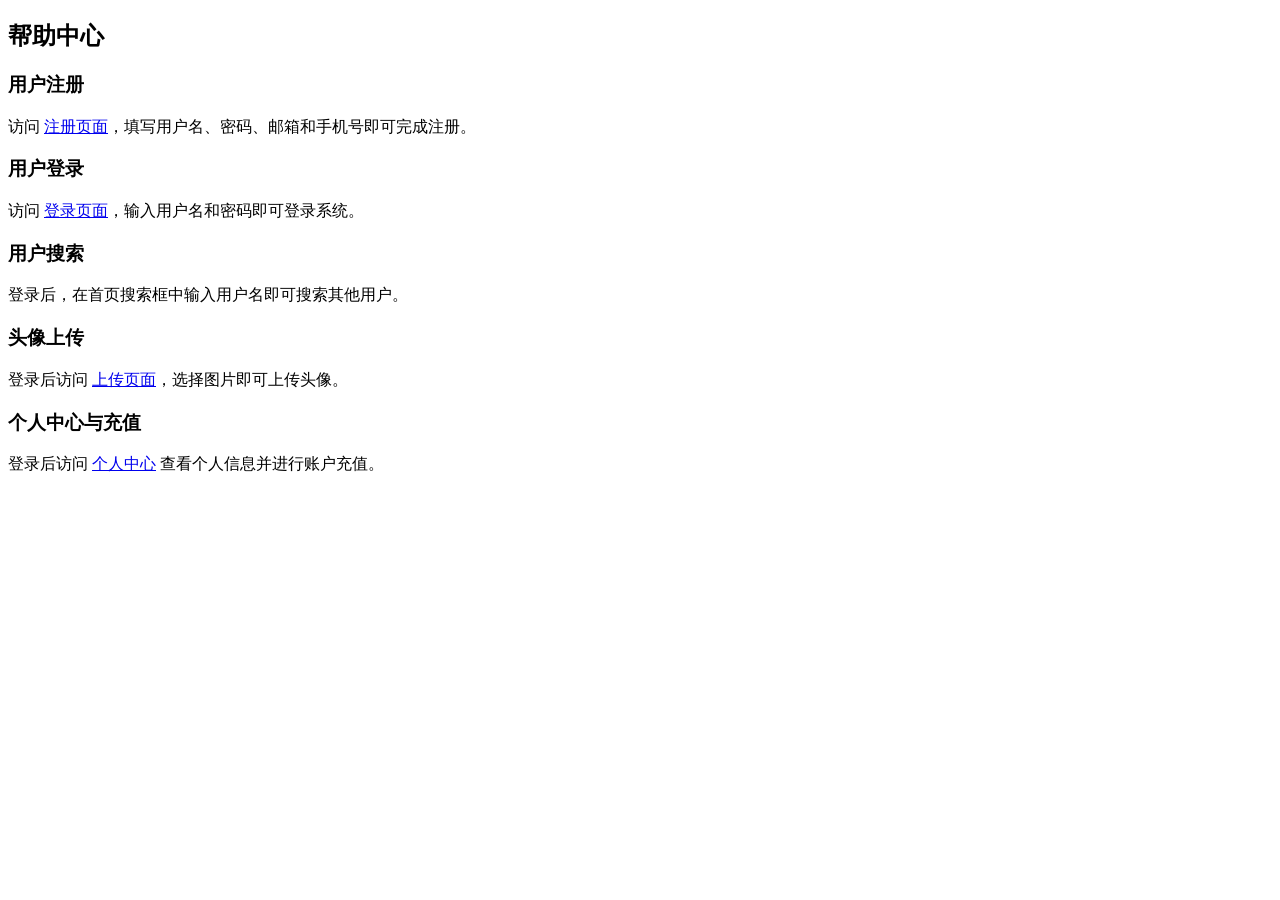
<file: pages/help.html>
<!DOCTYPE html>
<html>
<head>
    <meta charset="UTF-8">
    <title>帮助中心</title>
</head>
<body>
    <h2>帮助中心</h2>
    <div class="help-section">
        <h3>用户注册</h3>
        <p>访问 <a href="/register">注册页面</a>，填写用户名、密码、邮箱和手机号即可完成注册。</p>
    </div>
    <div class="help-section">
        <h3>用户登录</h3>
        <p>访问 <a href="/login">登录页面</a>，输入用户名和密码即可登录系统。</p>
    </div>
    <div class="help-section">
        <h3>用户搜索</h3>
        <p>登录后，在首页搜索框中输入用户名即可搜索其他用户。</p>
    </div>
    <div class="help-section">
        <h3>头像上传</h3>
        <p>登录后访问 <a href="/upload">上传页面</a>，选择图片即可上传头像。</p>
    </div>
    <div class="help-section">
        <h3>个人中心与充值</h3>
        <p>登录后访问 <a href="/profile">个人中心</a> 查看个人信息并进行账户充值。</p>
    </div>
</body>
</html>
</file>
